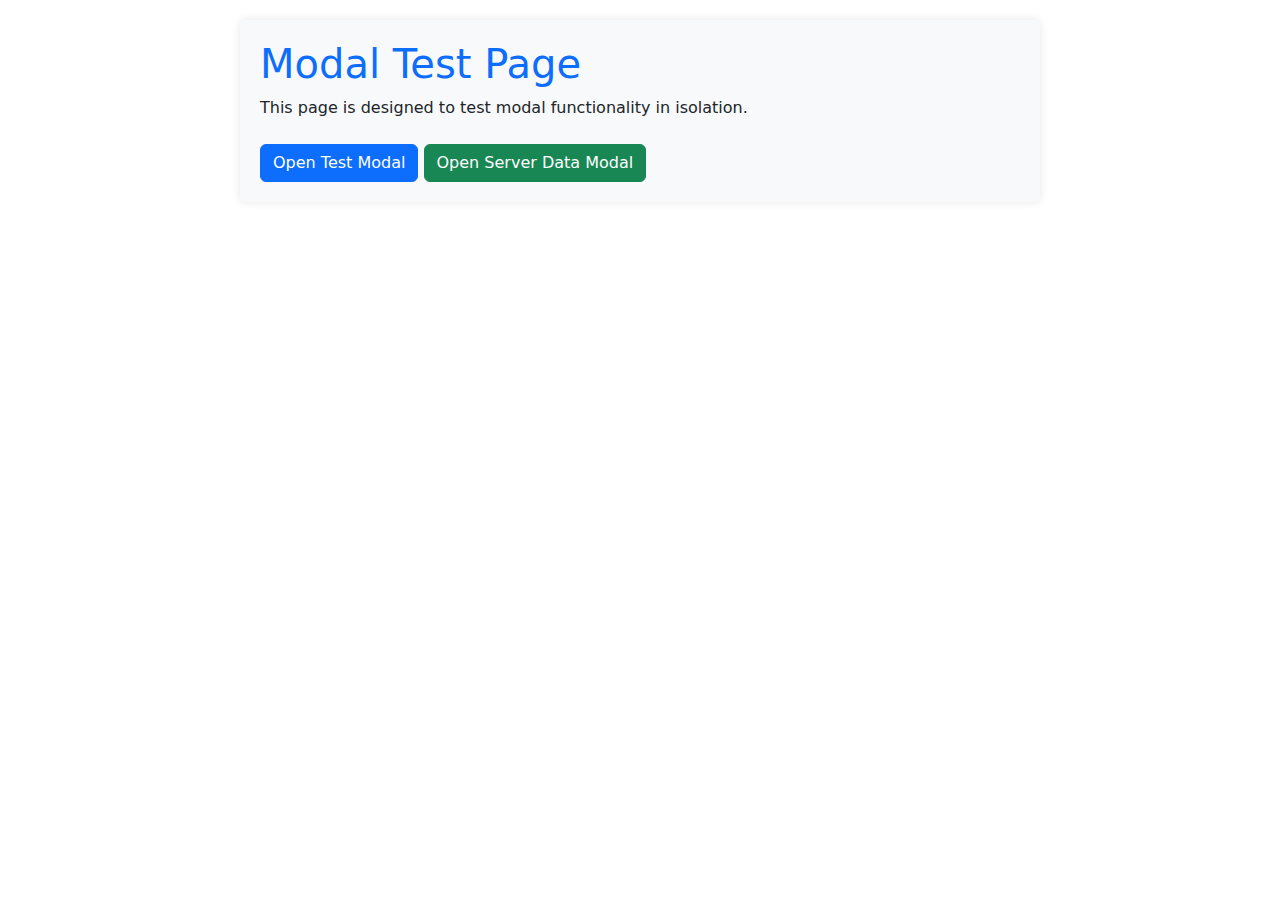
<file: templates/modal_test.html>
<!DOCTYPE html>
<html lang="en">
<head>
    <meta charset="UTF-8">
    <meta name="viewport" content="width=device-width, initial-scale=1.0">
    <title>Modal Test Page</title>
    <!-- Bootstrap CSS -->
    <link href="https://cdn.jsdelivr.net/npm/bootstrap@5.3.0-alpha1/dist/css/bootstrap.min.css" rel="stylesheet">
    <style>
        body {
            padding: 20px;
        }
        .test-container {
            max-width: 800px;
            margin: 0 auto;
            background-color: #f8f9fa;
            padding: 20px;
            border-radius: 5px;
            box-shadow: 0 0 10px rgba(0,0,0,0.1);
        }
        h1 {
            color: #0d6efd;
        }
    </style>
</head>
<body>
    <div class="container test-container">
        <h1>Modal Test Page</h1>
        <p>This page is designed to test modal functionality in isolation.</p>
        
        <div class="row mt-4">
            <div class="col">
                <button id="test-modal-btn" class="btn btn-primary">Open Test Modal</button>
                <button id="browse-server-data-btn" class="btn btn-success">Open Server Data Modal</button>
            </div>
        </div>
        
        <!-- Test Modal -->
        <div class="modal fade" id="testModal" tabindex="-1" aria-labelledby="testModalLabel" aria-hidden="true">
            <div class="modal-dialog modal-lg">
                <div class="modal-content">
                    <div class="modal-header">
                        <h5 class="modal-title" id="testModalLabel">Test Modal</h5>
                        <button type="button" class="btn-close" data-bs-dismiss="modal" aria-label="Close"></button>
                    </div>
                    <div class="modal-body">
                        <p>This is a test modal to verify that the Bootstrap modal functionality is working correctly.</p>
                    </div>
                    <div class="modal-footer">
                        <button type="button" class="btn btn-secondary" data-bs-dismiss="modal">Close</button>
                    </div>
                </div>
            </div>
        </div>
        
        <!-- Server Data Modal -->
        <div class="modal fade" id="serverDataModal" tabindex="-1" aria-labelledby="serverDataModalLabel" aria-hidden="true">
            <div class="modal-dialog modal-xl modal-dialog-scrollable">
                <div class="modal-content">
                    <div class="modal-header">
                        <h5 class="modal-title" id="serverDataModalLabel">Browse Server Data</h5>
                        <button type="button" class="btn-close" data-bs-dismiss="modal" aria-label="Close"></button>
                    </div>
                    <div class="modal-body">
                        <div id="server-data-loading" class="text-center my-3">
                            <div class="spinner-border text-primary" role="status">
                                <span class="visually-hidden">Loading...</span>
                            </div>
                            <p class="mt-2">Loading files from server...</p>
                        </div>
                        
                        <div id="server-data-error-container" class="alert alert-danger d-none">
                            <p id="server-data-error"></p>
                        </div>
                        
                        <div id="server-data-content" class="d-none">
                            <!-- Content will be loaded dynamically -->
                            <p>Content loaded successfully!</p>
                        </div>
                    </div>
                    <div class="modal-footer">
                        <button type="button" class="btn btn-secondary" data-bs-dismiss="modal">Close</button>
                    </div>
                </div>
            </div>
        </div>
    </div>
    
    <!-- Bootstrap JS -->
    <script src="https://cdn.jsdelivr.net/npm/bootstrap@5.3.0-alpha1/dist/js/bootstrap.bundle.min.js"></script>
    
    <!-- Test script -->
    <script>
        document.addEventListener('DOMContentLoaded', function() {
            console.log('Modal test page initialized');
            
            // Test modal button
            const testModalBtn = document.getElementById('test-modal-btn');
            const testModal = document.getElementById('testModal');
            
            testModalBtn.addEventListener('click', function() {
                console.log('Test modal button clicked');
                try {
                    const modal = new bootstrap.Modal(testModal);
                    modal.show();
                    console.log('Test modal shown successfully');
                } catch (error) {
                    console.error('Error showing test modal:', error);
                }
            });
            
            // Server data modal button
            const browseButton = document.getElementById('browse-server-data-btn');
            const serverDataModal = document.getElementById('serverDataModal');
            
            browseButton.addEventListener('click', function() {
                console.log('Browse Server Data button clicked');
                try {
                    const modal = new bootstrap.Modal(serverDataModal);
                    modal.show();
                    console.log('Server data modal shown successfully');
                    
                    // Show content after a simulated delay
                    setTimeout(function() {
                        document.getElementById('server-data-loading').classList.add('d-none');
                        document.getElementById('server-data-content').classList.remove('d-none');
                    }, 1500);
                } catch (error) {
                    console.error('Error showing server data modal:', error);
                }
            });
        });
    </script>
</body>
</html>
</file>
